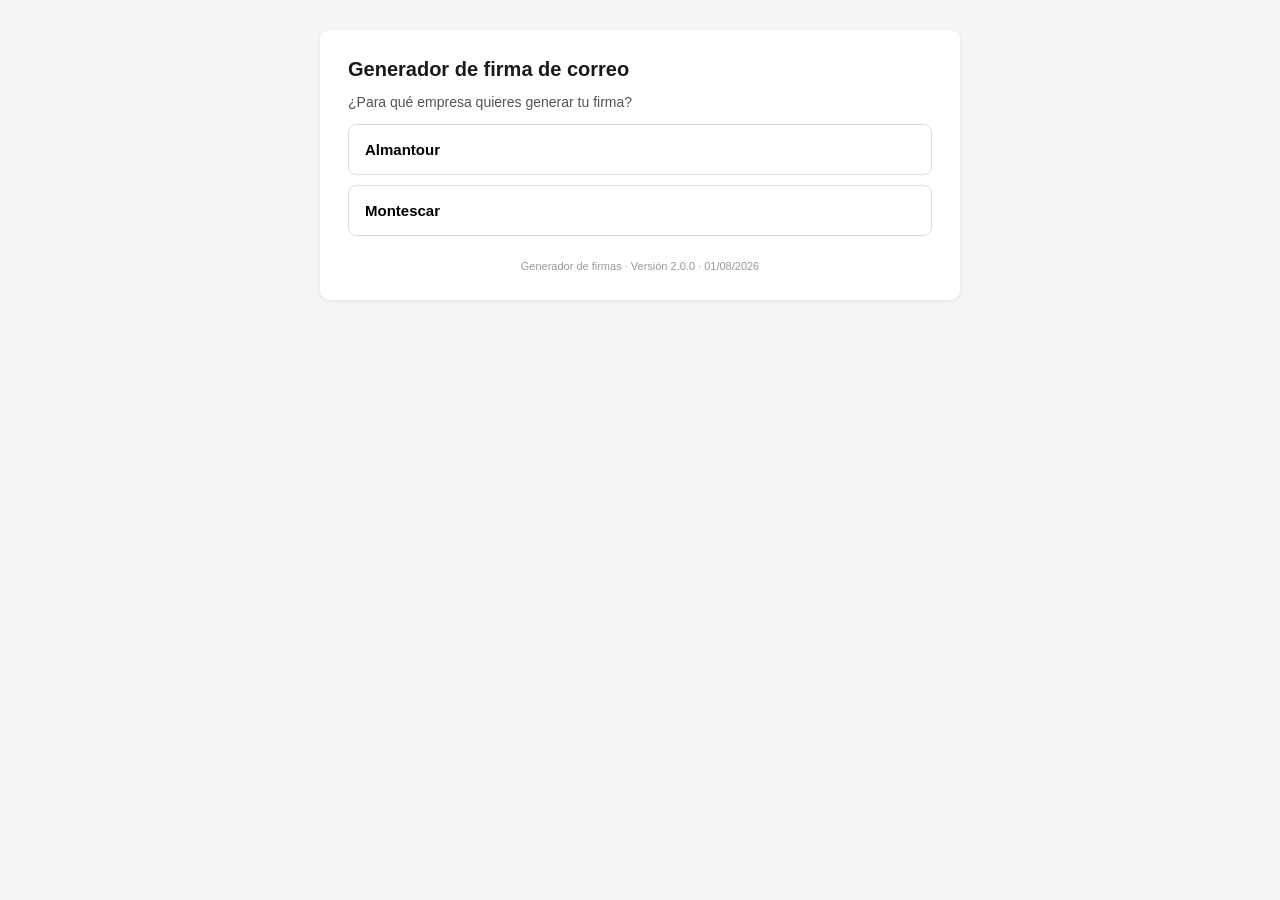
<file: index.html>
<!DOCTYPE html>
<html lang="es">
<head>
  <meta charset="UTF-8">
  <meta name="viewport" content="width=device-width, initial-scale=1.0">
  <meta name="description" content="Generador autoservicio de firmas corporativas">
  <title>Generador de firmas de correo</title>
  <link rel="stylesheet" href="css/app.css?v=20260806-24">
</head>
<body>
  <main class="contenedor">
    <h1>Generador de firma de correo</h1>
    <p id="avisoEntorno" style="display:none; margin:0 0 14px; padding:10px 12px; border-radius:6px; background:#fff4d6; color:#6b5200; font-size:13px; line-height:1.4;"></p>
    <div id="formulario"></div>
    <button id="btnGenerar">Generar mi firma</button>
    <section id="resultado">
      <label>Vista previa</label>
      <div id="vistaPrevia"></div>
      <div class="accionesFirma">
        <button id="btnCopiar" type="button">Copiar firma con formato</button>
        <button id="btnCopiarHtml" type="button">Copiar código HTML</button>
        <button id="btnDescargarHtml" type="button">Descargar firma HTML para Thunderbird</button>
      </div>
      <div id="mensajeAccion" role="status" aria-live="polite"></div>
    </section>
    <footer class="pie-version">Generador de firmas · Versión 2.0.0 · 01/08/2026</footer>
  </main>
  <script src="js/config.js?v=20260806-24"></script>
  <script src="js/bootstrap.js?v=20260806-24"></script>
</body>
</html>
</file>
<file: css/app.css>
/* ============================================================
     ESTILOS DE LA PÁGINA DEL GENERADOR (esto NO es la firma,
     es solo el "vestido" del formulario que ve el empleado)
     ============================================================ */
  * { box-sizing: border-box; }
  body {
    font-family: -apple-system, Segoe UI, Arial, sans-serif;
    background: #f4f5f7;
    margin: 0;
    padding: 30px 16px;
    color: #1a1a1a;
  }
  .contenedor {
    max-width: 640px;
    margin: 0 auto;
    background: #ffffff;
    border-radius: 10px;
    padding: 28px;
    box-shadow: 0 1px 4px rgba(0,0,0,0.08);
  }
  h1 { font-size: 20px; margin-top: 0; }
  label {
    display: block;
    font-size: 13px;
    font-weight: bold;
    color: #444;
    margin-top: 16px;
    margin-bottom: 4px;
  }
  input[type=text], input[type=email], select {
    width: 100%;
    padding: 9px 10px;
    border: 1px solid #ccc;
    border-radius: 6px;
    font-size: 14px;
    background-color: #ffffff;
    color: #1a1a1a;
  }
  .fila-dos { display: flex; gap: 12px; }
  .fila-dos > div { flex: 1; }
  .opcional { font-weight: normal; color: #999; font-size: 11px; }
  .opcion-universidad { margin-top:16px; padding:11px 12px; background:#fff8f1; border:1px solid #f1c7ad; border-radius:6px; }
  .opcion-universidad label { margin:0; cursor:pointer; }
  .opcion-universidad input { width:auto; min-height:auto; margin:0 7px 0 0; vertical-align:middle; }
  button#btnGenerar {
    margin-top: 22px;
    width: 100%;
    padding: 12px;
    background: #1a1a1a;
    color: #fff;
    border: none;
    border-radius: 6px;
    font-size: 15px;
    cursor: pointer;
  }
  button#btnGenerar:hover { background: #333; }
  #resultado { margin-top: 28px; display: none; }
  #vistaPrevia {
    border: 1px solid #ddd;
    border-radius: 8px;
    padding: 16px;
    background: #fafafa;
    overflow-x: auto;
  }
  .accionesFirma {
    display: grid;
    grid-template-columns: 1fr;
    gap: 8px;
    margin-top: 12px;
  }
  .accionesFirma button {
    width: 100%;
    padding: 11px;
    color: #fff;
    border: none;
    border-radius: 6px;
    font-size: 14px;
    cursor: pointer;
  }
  #btnCopiar { background: #0a7d3c; }
  #btnCopiarHtml { background: #365899; }
  #btnDescargarHtml { background: #6b4f9b; }
  .errorCampo { border-color: #c62828 !important; background:#fff7f7; }
  #mensajeAccion {
    display: none;
    color: #0a7d3c;
    font-size: 13px;
    text-align: center;
    margin-top: 6px;
  }
  #mensajeCopiado {
    display: none;
    color: #0a7d3c;
    font-size: 13px;
    text-align: center;
    margin-top: 6px;
  }

  /* Adaptación para móviles */
  input[type=text], input[type=email], select, button { min-height: 44px; }
  @media (max-width: 640px) {
    body { padding: 0; background: #ffffff; }
    .contenedor { width:100%; max-width:none; min-height:100vh; border-radius:0; padding:20px 16px 32px; box-shadow:none; }
    h1 { font-size:22px; line-height:1.25; }
    input[type=text], input[type=email], select { font-size:16px; padding:12px; }
    .fila-dos { display:block; }
    .accionesFirma { grid-template-columns:1fr; }
    .accionesFirma button { width:100%; }
    #vistaPrevia { padding:10px; -webkit-overflow-scrolling:touch; }
    #vistaPrevia > table { transform-origin:top left; }
  }

.pie-version { margin-top:24px; text-align:center; color:#999; font-size:11px; }
</file>
